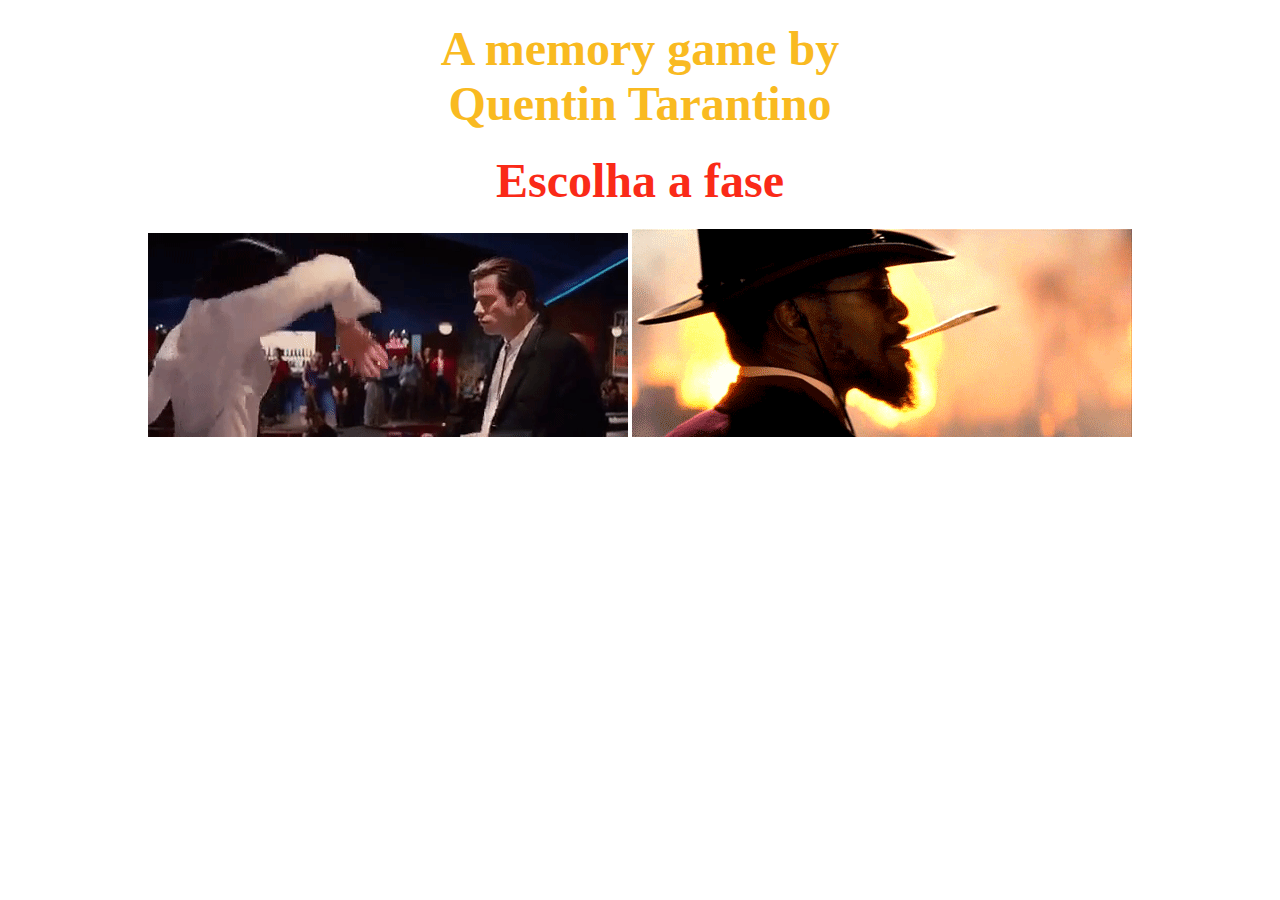
<file: index.html>
<!DOCTYPE html>
<html lang="pt-br">
<head>
    <meta charset="UTF-8">
    <meta name="viewport" content="width=device-width, initial-scale=1.0">
    <meta http-equiv="X-UA-Compatible" content="ie=edge">
    <title>TARANTINO'S MEMORY GAME</title>
    <script src="scripts\main.js"></script>
    <link href="fonts/busorama.ttf" rel="stylesheet"> 
    <link rel="stylesheet" type="text/css" media="screen" href="styles\homestyle.css"/>
</head>
<body>
    <section>
        <h1>
            <font size=10 face="Busorama" color="f9ba21">
            A memory game by <br>
            Quentin Tarantino
            </font>
        </h1>
        <h2>
            <font size=8 face="Busorama" color="fa2a18">
            Escolha a fase
            </font>
        </h2>
        <h4>
            <div id="stageselection">
                <img class="select" src="cards/pulpficion.gif" alt="PULPFICTION" onclick="window.location.href = 'stages/stage1.html';">
                <img class="select" src="cards/django.gif" alt="DJANGO" onclick="window.location.href = 'stages/stage2.html';">
            </div>
        </h4>
    </section>    
</body>
</html>
</file>
